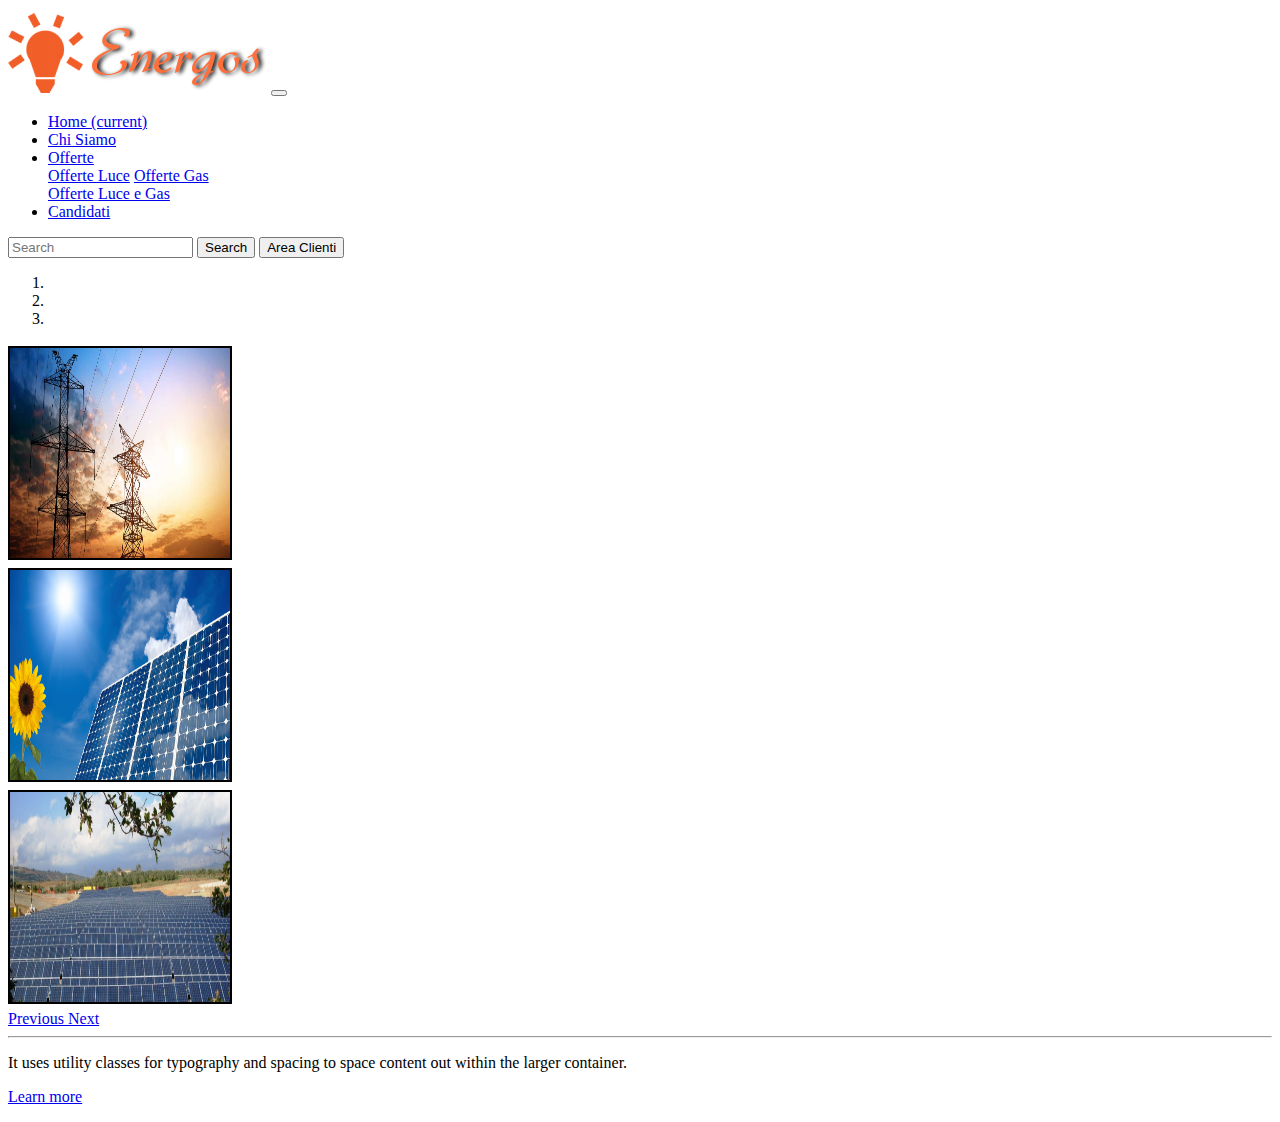
<file: Index.html>
<!DOCTYPE html>
<html lang="en">

<head>
    <meta charset="UTF-8">
    <meta name="viewport" content="width=device-width, initial-scale=1.0">
    <meta http-equiv="X-UA-Compatible" content="ie=edge">
    <link rel="stylesheet" href="./Style.css">
    <link rel="stylesheet" href="https://stackpath.bootstrapcdn.com/bootstrap/4.1.1/css/bootstrap.min.css" integrity="sha384-WskhaSGFgHYWDcbwN70/dfYBj47jz9qbsMId/iRN3ewGhXQFZCSftd1LZCfmhktB" crossorigin="anonymous">

    <title>Document</title>
</head>

<body>
    <nav id="cursore" class="navbar navbar-expand-lg navbar-light
     bg-light">
        <a class="navbar-brand" href="#"><img src="./Img/Logo Energos.png" alt=""></a>
        <button class="navbar-toggler" type="button" data-toggle="collapse" data-target="#navbarSupportedContent" aria-controls="navbarSupportedContent" aria-expanded="false" aria-label="Toggle navigation">
                  <span class="navbar-toggler-icon"></span>
                </button>

        <div class="collapse navbar-collapse" id="navbarSupportedContent">
            <ul class="navbar-nav mr-auto">
                <li class="nav-item active" id="cursore">
                    <a class="nav-link" href="#">Home <span class="sr-only">(current)</span></a>
                </li>
                <li class="nav-item">
                    <a class="nav-link" href="./ChiSiamo.html">Chi Siamo</a>
                </li>
                <li class="nav-item dropdown">
                    <a class="nav-link dropdown-toggle" href="#" id="navbarDropdown" role="button" data-toggle="dropdown" aria-haspopup="true" aria-expanded="false">
                        Offerte
                      </a>
                    <div class="dropdown-menu" aria-labelledby="navbarDropdown">
                        <a class="dropdown-item" href="./OfferteLuce.html">Offerte Luce</a>
                        <a class="dropdown-item" href="./OfferteGas.html">Offerte Gas</a>
                        <div class="dropdown-divider"></div>
                        <a class="dropdown-item" href="./OfferteLuceEGas.html">Offerte Luce e Gas</a>
                    </div>
                </li>
                <li class="nav-item">
                    <a class="nav-link" href="./Candidati.html">Candidati</a>
                </li>
            </ul>
            <form class="form-inline my-2 my-lg-0">
                <input class="form-control mr-sm-2" type="search" placeholder="Search" aria-label="Search">
                <button class="btn btn-outline-secondary my-2 my-sm-0 " type="submit">Search</button>
                <button class="btn btn-outline-secondary my-2 my-sm-0" type="button"> Area Clienti</button>
            </form>
        </div>
    </nav>

    <div class="jumbotron container">
        <div id="carouselExampleIndicators" class="carousel slide" data-ride="carousel">
            <ol class="carousel-indicators">
                <li data-target="#carouselExampleIndicators" data-slide-to="0" class="active"></li>
                <li data-target="#carouselExampleIndicators" data-slide-to="1"></li>
                <li data-target="#carouselExampleIndicators" data-slide-to="2"></li>
            </ol>
            <div class="carousel-inner">
                <div class="carousel-item active">
                    <img class="immagine d-block w-100" src="./Img/Energia1.jpg" alt="First slide">
                </div>
                <div class="carousel-item">
                    <img class="immagine d-block w-100" src="./Img/Energia2.jpg" alt="Second slide">
                </div>
                <div class="carousel-item">
                    <img class="immagine d-block w-100" src="./Img/Energia3.jpg" alt="Third slide">
                </div>
            </div>
            <a class="carousel-control-prev" href="#carouselExampleIndicators" role="button" data-slide="prev">
                <span class="carousel-control-prev-icon" aria-hidden="true"></span>
                <span class="sr-only">Previous</span>
            </a>
            <a class="carousel-control-next" href="#carouselExampleIndicators" role="button" data-slide="next">
                <span class="carousel-control-next-icon" aria-hidden="true"></span>
                <span class="sr-only">Next</span>
            </a>
        </div>
        <hr class="my-4">
        <p>It uses utility classes for typography and spacing to space content out within the larger container.</p>
        <p class="lead">
            <a class="btn btn-primary btn-lg" href="#" role="button">Learn more</a>
        </p>
    </div>






    <script src="https://code.jquery.com/jquery-3.3.1.slim.min.js" integrity="sha384-q8i/X+965DzO0rT7abK41JStQIAqVgRVzpbzo5smXKp4YfRvH+8abtTE1Pi6jizo" crossorigin="anonymous"></script>
    <script src="https://cdnjs.cloudflare.com/ajax/libs/popper.js/1.14.3/umd/popper.min.js" integrity="sha384-ZMP7rVo3mIykV+2+9J3UJ46jBk0WLaUAdn689aCwoqbBJiSnjAK/l8WvCWPIPm49" crossorigin="anonymous"></script>
    <script src="https://stackpath.bootstrapcdn.com/bootstrap/4.1.1/js/bootstrap.min.js" integrity="sha384-smHYKdLADwkXOn1EmN1qk/HfnUcbVRZyYmZ4qpPea6sjB/pTJ0euyQp0Mk8ck+5T" crossorigin="anonymous"></script>
</body>

</html>
</file>
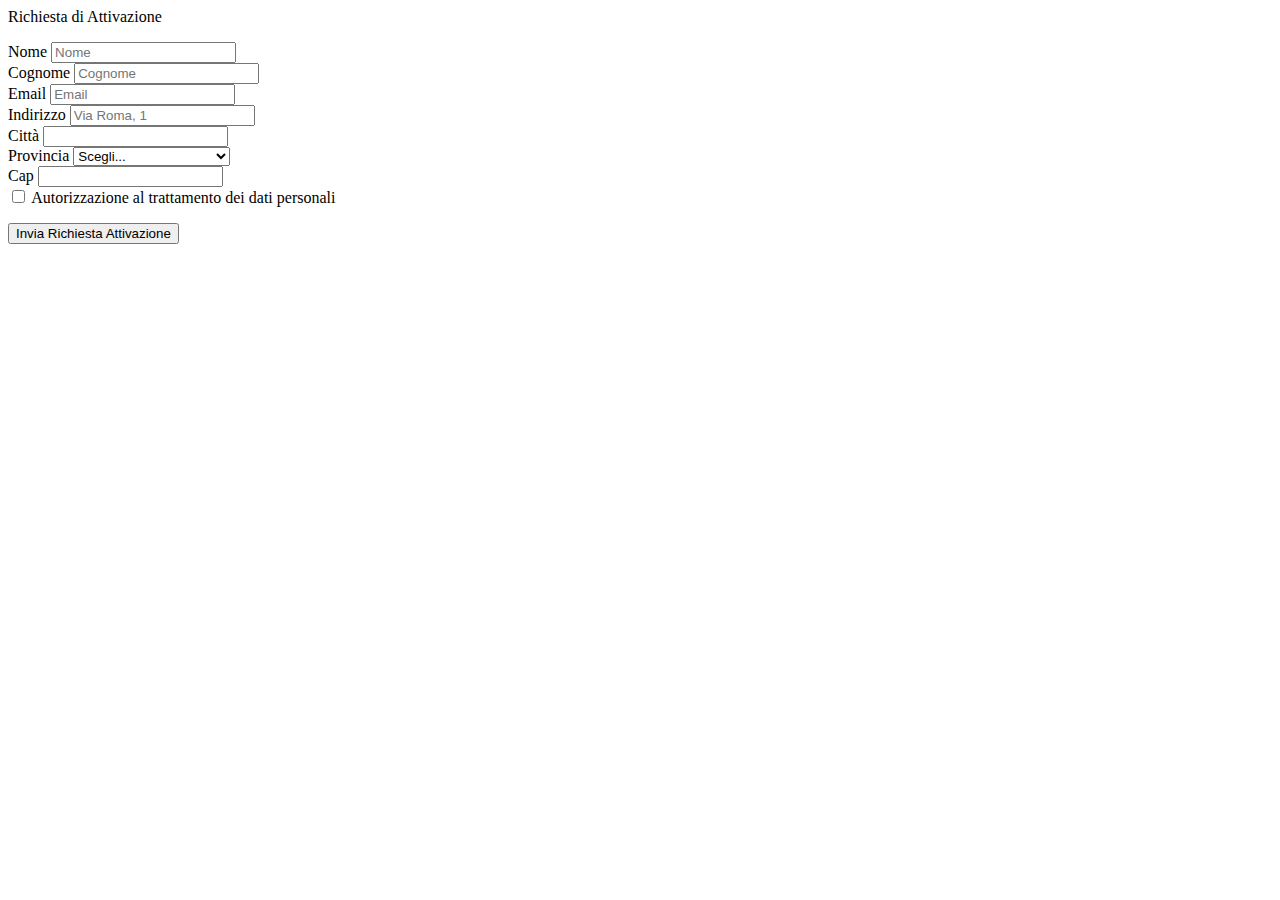
<file: Attivazione.html>
<!DOCTYPE html>
<html lang="en">

<head>
    <meta charset="UTF-8">
    <meta name="viewport" content="width=device-width, initial-scale=1.0">
    <meta http-equiv="X-UA-Compatible" content="ie=edge">
    <link rel="stylesheet" href="https://stackpath.bootstrapcdn.com/bootstrap/4.1.1/css/bootstrap.min.css" integrity="sha384-WskhaSGFgHYWDcbwN70/dfYBj47jz9qbsMId/iRN3ewGhXQFZCSftd1LZCfmhktB" crossorigin="anonymous">
    <title>Document</title>
</head>

<body>
    <div class="card text-center">
        <div class="card-header">
            Richiesta di Attivazione
        </div>
        <div class="card-body">
            <p class="card-text">

                <form class="container">
                    <div class="form-row">
                        <div class="form-group col-md-6">
                            <label for="inputNome">Nome</label>
                            <input type="text" class="form-control" id="inputNome" placeholder="Nome">
                        </div>
                        <div class="form-group col-md-6">
                            <label for="inputCognome">Cognome</label>
                            <input type="text" class="form-control" id="inputCognome" placeholder="Cognome">
                        </div>
                    </div>
                    <div class="form-row">
                        <div class="form-group col-md-6">
                            <label for="inputEmail4">Email</label>
                            <input type="email" class="form-control" id="inputEmail4" placeholder="Email">
                        </div>
                        <div class="form-group col-md-6">
                            <label for="inputAddress">Indirizzo</label>
                            <input type="text" class="form-control" id="inputAddress" placeholder="Via Roma, 1">
                        </div>
                        <div class="form-row"></div>
                        <div class="form-group col-md-6">
                            <label for="inputCity">Città</label>
                            <input type="text" class="form-control" id="inputCity">
                        </div>
                        <div class="form-group col-md-4">
                            <label for="inputState">Provincia</label>
                            <select id="inputState" class="form-control">
                  <option selected>Scegli...</option>
                  <option value="ag">Agrigento</option>
	<option value="al">Alessandria</option>
	<option value="an">Ancona</option>
	<option value="ao">Aosta</option>
	<option value="ar">Arezzo</option>
	<option value="ap">Ascoli Piceno</option>
	<option value="at">Asti</option>
	<option value="av">Avellino</option>
	<option value="ba">Bari</option>
	<option value="bt">Barletta-Andria-Trani</option>
	<option value="bl">Belluno</option>
	<option value="bn">Benevento</option>
	<option value="bg">Bergamo</option>
	<option value="bi">Biella</option>
	<option value="bo">Bologna</option>
	<option value="bz">Bolzano</option>
	<option value="bs">Brescia</option>
	<option value="br">Brindisi</option>
	<option value="ca">Cagliari</option>
	<option value="cl">Caltanissetta</option>
	<option value="cb">Campobasso</option>
	<option value="ci">Carbonia-iglesias</option>
	<option value="ce">Caserta</option>
	<option value="ct">Catania</option>
	<option value="cz">Catanzaro</option>
	<option value="ch">Chieti</option>
	<option value="co">Como</option>
	<option value="cs">Cosenza</option>
	<option value="cr">Cremona</option>
	<option value="kr">Crotone</option>
	<option value="cn">Cuneo</option>
	<option value="en">Enna</option>
	<option value="fm">Fermo</option>
	<option value="fe">Ferrara</option>
	<option value="fi">Firenze</option>
	<option value="fg">Foggia</option>
	<option value="fc">Forl&igrave;-Cesena</option>
	<option value="fr">Frosinone</option>
	<option value="ge">Genova</option>
	<option value="go">Gorizia</option>
	<option value="gr">Grosseto</option>
	<option value="im">Imperia</option>
	<option value="is">Isernia</option>
	<option value="sp">La spezia</option>
	<option value="aq">L'aquila</option>
	<option value="lt">Latina</option>
	<option value="le">Lecce</option>
	<option value="lc">Lecco</option>
	<option value="li">Livorno</option>
	<option value="lo">Lodi</option>
	<option value="lu">Lucca</option>
	<option value="mc">Macerata</option>
	<option value="mn">Mantova</option>
	<option value="ms">Massa-Carrara</option>
	<option value="mt">Matera</option>
	<option value="vs">Medio Campidano</option>
	<option value="me">Messina</option>
	<option value="mi">Milano</option>
	<option value="mo">Modena</option>
	<option value="mb">Monza e della Brianza</option>
	<option value="na">Napoli</option>
	<option value="no">Novara</option>
	<option value="nu">Nuoro</option>
	<option value="og">Ogliastra</option>
	<option value="ot">Olbia-Tempio</option>
	<option value="or">Oristano</option>
	<option value="pd">Padova</option>
	<option value="pa">Palermo</option>
	<option value="pr">Parma</option>
	<option value="pv">Pavia</option>
	<option value="pg">Perugia</option>
	<option value="pu">Pesaro e Urbino</option>
	<option value="pe">Pescara</option>
	<option value="pc">Piacenza</option>
	<option value="pi">Pisa</option>
	<option value="pt">Pistoia</option>
	<option value="pn">Pordenone</option>
	<option value="pz">Potenza</option>
	<option value="po">Prato</option>
	<option value="rg">Ragusa</option>
	<option value="ra">Ravenna</option>
	<option value="rc">Reggio di Calabria</option>
	<option value="re">Reggio nell'Emilia</option>
	<option value="ri">Rieti</option>
	<option value="rn">Rimini</option>
	<option value="rm">Roma</option>
	<option value="ro">Rovigo</option>
	<option value="sa">Salerno</option>
	<option value="ss">Sassari</option>
	<option value="sv">Savona</option>
	<option value="si">Siena</option>
	<option value="sr">Siracusa</option>
	<option value="so">Sondrio</option>
	<option value="ta">Taranto</option>
	<option value="te">Teramo</option>
	<option value="tr">Terni</option>
	<option value="to">Torino</option>
	<option value="tp">Trapani</option>
	<option value="tn">Trento</option>
	<option value="tv">Treviso</option>
	<option value="ts">Trieste</option>
	<option value="ud">Udine</option>
	<option value="va">Varese</option>
	<option value="ve">Venezia</option>
	<option value="vb">Verbano-Cusio-Ossola</option>
	<option value="vc">Vercelli</option>
	<option value="vr">Verona</option>
	<option value="vv">Vibo valentia</option>
	<option value="vi">Vicenza</option>
	<option value="vt">Viterbo</option>
                </select>
                        </div>
                        <div class="form-group col-md-2">
                            <label for="inputZip">Cap</label>
                            <input type="text" class="form-control" id="inputZip">
                        </div>
                    </div>
                    <div class="form-group">
                        <div class="form-check">
                            <input class="form-check-input" type="checkbox" id="gridCheck">
                            <label class="form-check-label" for="gridCheck">
                  Autorizzazione al trattamento dei dati personali
                </label>
                        </div>
                    </div>

                </form>
            </p>
        </div>
        <div class="card-footer text-muted">
            <button type="submit" class="btn btn-primary">Invia Richiesta Attivazione</button>
        </div>
    </div>



    <script src="https://code.jquery.com/jquery-3.3.1.slim.min.js" integrity="sha384-q8i/X+965DzO0rT7abK41JStQIAqVgRVzpbzo5smXKp4YfRvH+8abtTE1Pi6jizo" crossorigin="anonymous"></script>
    <script src="https://cdnjs.cloudflare.com/ajax/libs/popper.js/1.14.3/umd/popper.min.js" integrity="sha384-ZMP7rVo3mIykV+2+9J3UJ46jBk0WLaUAdn689aCwoqbBJiSnjAK/l8WvCWPIPm49" crossorigin="anonymous"></script>
    <script src="https://stackpath.bootstrapcdn.com/bootstrap/4.1.1/js/bootstrap.min.js" integrity="sha384-smHYKdLADwkXOn1EmN1qk/HfnUcbVRZyYmZ4qpPea6sjB/pTJ0euyQp0Mk8ck+5T" crossorigin="anonymous"></script>
</body>

</html>
</file>
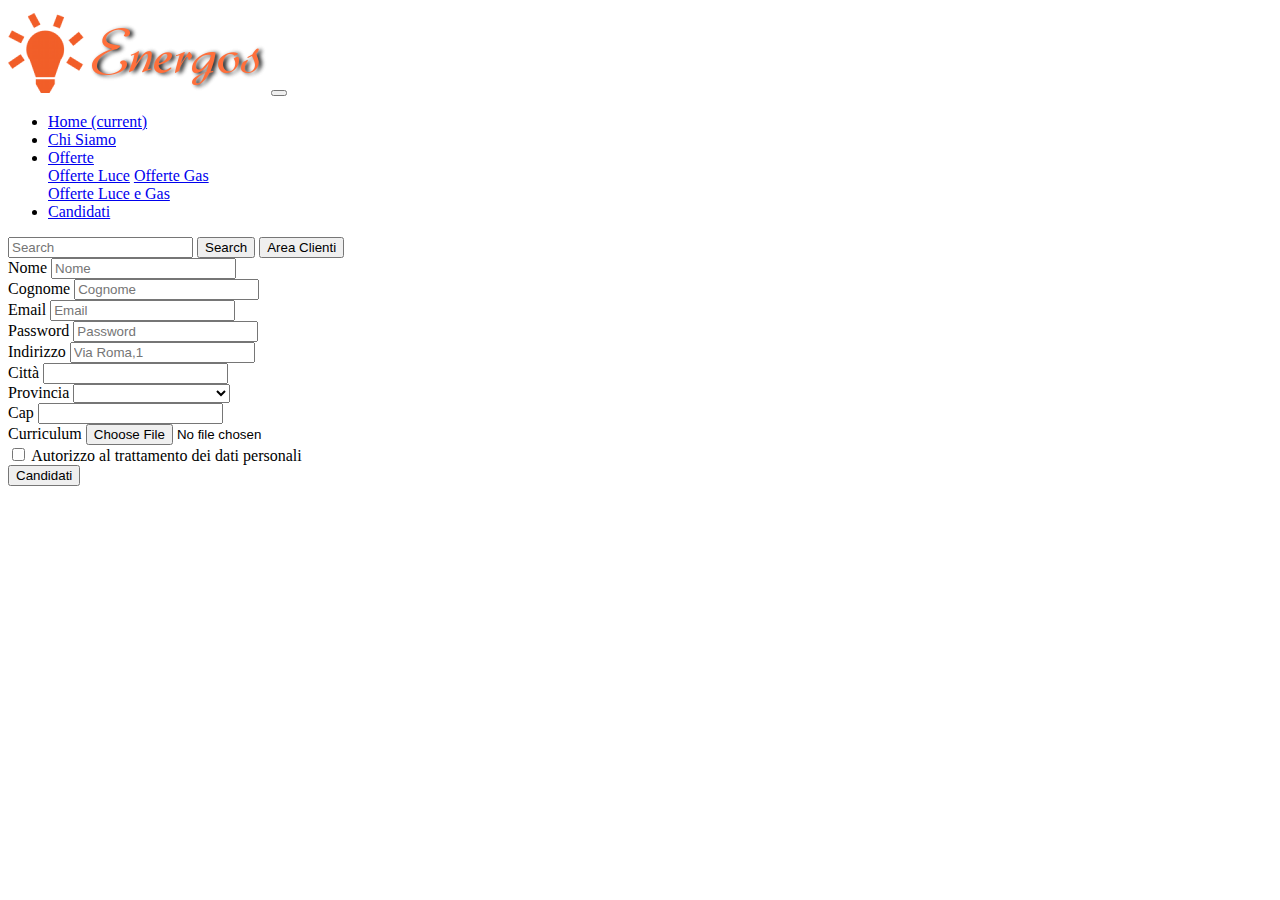
<file: Candidati.html>
<!DOCTYPE html>
<html lang="en">

<head>
    <meta charset="UTF-8">
    <meta name="viewport" content="width=device-width, initial-scale=1.0">
    <meta http-equiv="X-UA-Compatible" content="ie=edge">
    <link rel="stylesheet" href="./Style.css">
    <link rel="stylesheet" href="https://stackpath.bootstrapcdn.com/bootstrap/4.1.1/css/bootstrap.min.css" integrity="sha384-WskhaSGFgHYWDcbwN70/dfYBj47jz9qbsMId/iRN3ewGhXQFZCSftd1LZCfmhktB" crossorigin="anonymous">

    <title>Document</title>
</head>

<body>
    <nav id="cursore" class="navbar navbar-expand-lg navbar-light
     bg-light">
        <a class="navbar-brand" href="#"><img src="./Img/Logo Energos.png" alt=""></a>
        <button class="navbar-toggler" type="button" data-toggle="collapse" data-target="#navbarSupportedContent" aria-controls="navbarSupportedContent" aria-expanded="false" aria-label="Toggle navigation">
                  <span class="navbar-toggler-icon"></span>
                </button>

        <div class="collapse navbar-collapse" id="navbarSupportedContent">
            <ul class="navbar-nav mr-auto">
                <li class="nav-item">
                    <a class="nav-link" href="./Index.html">Home <span class="sr-only">(current)</span></a>
                </li>
                <li class="nav-item">
                    <a class="nav-link" href="./ChiSiamo.html">Chi Siamo</a>
                </li>
                <li class="nav-item dropdown">
                    <a class="nav-link dropdown-toggle" href="#" id="navbarDropdown" role="button" data-toggle="dropdown" aria-haspopup="true" aria-expanded="false">
                        Offerte
                      </a>
                    <div class="dropdown-menu" aria-labelledby="navbarDropdown">
                        <a class="dropdown-item" href="./OfferteLuce.html">Offerte Luce</a>
                        <a class="dropdown-item" href="./OfferteGas.html">Offerte Gas</a>
                        <div class="dropdown-divider"></div>
                        <a class="dropdown-item" href="./OfferteLuceEGas.html">Offerte Luce e Gas</a>
                    </div>
                </li>
                <li class="nav-item active">
                    <a class="nav-link" href="#">Candidati</a>
                </li>
            </ul>
            <form class="form-inline my-2 my-lg-0">
                <input class="form-control mr-sm-2" type="search" placeholder="Search" aria-label="Search">
                <button class="btn btn-outline-secondary my-2 my-sm-0 " type="submit">Search</button>
                <button class="btn btn-outline-secondary my-2 my-sm-0" type="button"> Area Clienti</button>
            </form>
        </div>
    </nav>


    <form class="container">
        <div class="form-row">
            <div class="form-group col-md-6">
                <label for="inputNome">Nome</label>
                <input type="text" class="form-control" id="inputNome" placeholder="Nome">
            </div>
            <div class="form-group col-md-6">
                <label for="inputCognome">Cognome</label>
                <input type="text" class="form-control" id="inputCognome" placeholder="Cognome">
            </div>
        </div>

        <div class="form-row">
            <div class="form-group col-md-6">
                <label for="inputEmail4">Email</label>
                <input type="email" class="form-control" id="inputEmail4" placeholder="Email">
            </div>
            <div class="form-group col-md-6">
                <label for="inputPassword4">Password</label>
                <input type="password" class="form-control" id="inputPassword4" placeholder="Password">
            </div>
        </div>
        <div class="form-group">
            <label for="inputAddress">Indirizzo</label>
            <input type="text" class="form-control" id="inputAddress" placeholder="Via Roma,1">
        </div>
        <div class="form-row">
            <div class="form-group col-md-6">
                <label for="inputCity">Città</label>
                <input type="text" class="form-control" id="inputCity">
            </div>
            <div class="form-group col-md-4">
                <label for="inputState">Provincia</label>
                <select id="inputState" class="form-control">
                          <option selected></option>
                          <option value="ag">Agrigento</option>
	<option value="al">Alessandria</option>
	<option value="an">Ancona</option>
	<option value="ao">Aosta</option>
	<option value="ar">Arezzo</option>
	<option value="ap">Ascoli Piceno</option>
	<option value="at">Asti</option>
	<option value="av">Avellino</option>
	<option value="ba">Bari</option>
	<option value="bt">Barletta-Andria-Trani</option>
	<option value="bl">Belluno</option>
	<option value="bn">Benevento</option>
	<option value="bg">Bergamo</option>
	<option value="bi">Biella</option>
	<option value="bo">Bologna</option>
	<option value="bz">Bolzano</option>
	<option value="bs">Brescia</option>
	<option value="br">Brindisi</option>
	<option value="ca">Cagliari</option>
	<option value="cl">Caltanissetta</option>
	<option value="cb">Campobasso</option>
	<option value="ci">Carbonia-iglesias</option>
	<option value="ce">Caserta</option>
	<option value="ct">Catania</option>
	<option value="cz">Catanzaro</option>
	<option value="ch">Chieti</option>
	<option value="co">Como</option>
	<option value="cs">Cosenza</option>
	<option value="cr">Cremona</option>
	<option value="kr">Crotone</option>
	<option value="cn">Cuneo</option>
	<option value="en">Enna</option>
	<option value="fm">Fermo</option>
	<option value="fe">Ferrara</option>
	<option value="fi">Firenze</option>
	<option value="fg">Foggia</option>
	<option value="fc">Forl&igrave;-Cesena</option>
	<option value="fr">Frosinone</option>
	<option value="ge">Genova</option>
	<option value="go">Gorizia</option>
	<option value="gr">Grosseto</option>
	<option value="im">Imperia</option>
	<option value="is">Isernia</option>
	<option value="sp">La spezia</option>
	<option value="aq">L'aquila</option>
	<option value="lt">Latina</option>
	<option value="le">Lecce</option>
	<option value="lc">Lecco</option>
	<option value="li">Livorno</option>
	<option value="lo">Lodi</option>
	<option value="lu">Lucca</option>
	<option value="mc">Macerata</option>
	<option value="mn">Mantova</option>
	<option value="ms">Massa-Carrara</option>
	<option value="mt">Matera</option>
	<option value="vs">Medio Campidano</option>
	<option value="me">Messina</option>
	<option value="mi">Milano</option>
	<option value="mo">Modena</option>
	<option value="mb">Monza e della Brianza</option>
	<option value="na">Napoli</option>
	<option value="no">Novara</option>
	<option value="nu">Nuoro</option>
	<option value="og">Ogliastra</option>
	<option value="ot">Olbia-Tempio</option>
	<option value="or">Oristano</option>
	<option value="pd">Padova</option>
	<option value="pa">Palermo</option>
	<option value="pr">Parma</option>
	<option value="pv">Pavia</option>
	<option value="pg">Perugia</option>
	<option value="pu">Pesaro e Urbino</option>
	<option value="pe">Pescara</option>
	<option value="pc">Piacenza</option>
	<option value="pi">Pisa</option>
	<option value="pt">Pistoia</option>
	<option value="pn">Pordenone</option>
	<option value="pz">Potenza</option>
	<option value="po">Prato</option>
	<option value="rg">Ragusa</option>
	<option value="ra">Ravenna</option>
	<option value="rc">Reggio di Calabria</option>
	<option value="re">Reggio nell'Emilia</option>
	<option value="ri">Rieti</option>
	<option value="rn">Rimini</option>
	<option value="rm">Roma</option>
	<option value="ro">Rovigo</option>
	<option value="sa">Salerno</option>
	<option value="ss">Sassari</option>
	<option value="sv">Savona</option>
	<option value="si">Siena</option>
	<option value="sr">Siracusa</option>
	<option value="so">Sondrio</option>
	<option value="ta">Taranto</option>
	<option value="te">Teramo</option>
	<option value="tr">Terni</option>
	<option value="to">Torino</option>
	<option value="tp">Trapani</option>
	<option value="tn">Trento</option>
	<option value="tv">Treviso</option>
	<option value="ts">Trieste</option>
	<option value="ud">Udine</option>
	<option value="va">Varese</option>
	<option value="ve">Venezia</option>
	<option value="vb">Verbano-Cusio-Ossola</option>
	<option value="vc">Vercelli</option>
	<option value="vr">Verona</option>
	<option value="vv">Vibo valentia</option>
	<option value="vi">Vicenza</option>
	<option value="vt">Viterbo</option>
                        </select>
            </div>
            <div class="form-group col-md-2">
                <label for="inputZip">Cap</label>
                <input type="text" class="form-control" id="inputZip">
            </div>
        </div>

        <div class="form-group">
            <label for="exampleFormControlFile1">Curriculum</label>
            <input type="file" class="form-control-file" id="exampleFormControlFile1">
        </div>

        <div class="form-group">
            <div class="form-check">
                <input class="form-check-input" type="checkbox" id="gridCheck">
                <label class="form-check-label" for="gridCheck">
                          Autorizzo al trattamento dei dati personali
                        </label>
            </div>
        </div>
        <button type="submit" class="btn btn-primary">Candidati</button>
    </form>




    <script src="https://code.jquery.com/jquery-3.3.1.slim.min.js" integrity="sha384-q8i/X+965DzO0rT7abK41JStQIAqVgRVzpbzo5smXKp4YfRvH+8abtTE1Pi6jizo" crossorigin="anonymous"></script>
    <script src="https://cdnjs.cloudflare.com/ajax/libs/popper.js/1.14.3/umd/popper.min.js" integrity="sha384-ZMP7rVo3mIykV+2+9J3UJ46jBk0WLaUAdn689aCwoqbBJiSnjAK/l8WvCWPIPm49" crossorigin="anonymous"></script>
    <script src="https://stackpath.bootstrapcdn.com/bootstrap/4.1.1/js/bootstrap.min.js" integrity="sha384-smHYKdLADwkXOn1EmN1qk/HfnUcbVRZyYmZ4qpPea6sjB/pTJ0euyQp0Mk8ck+5T" crossorigin="anonymous"></script>
</body>

</html>
</file>
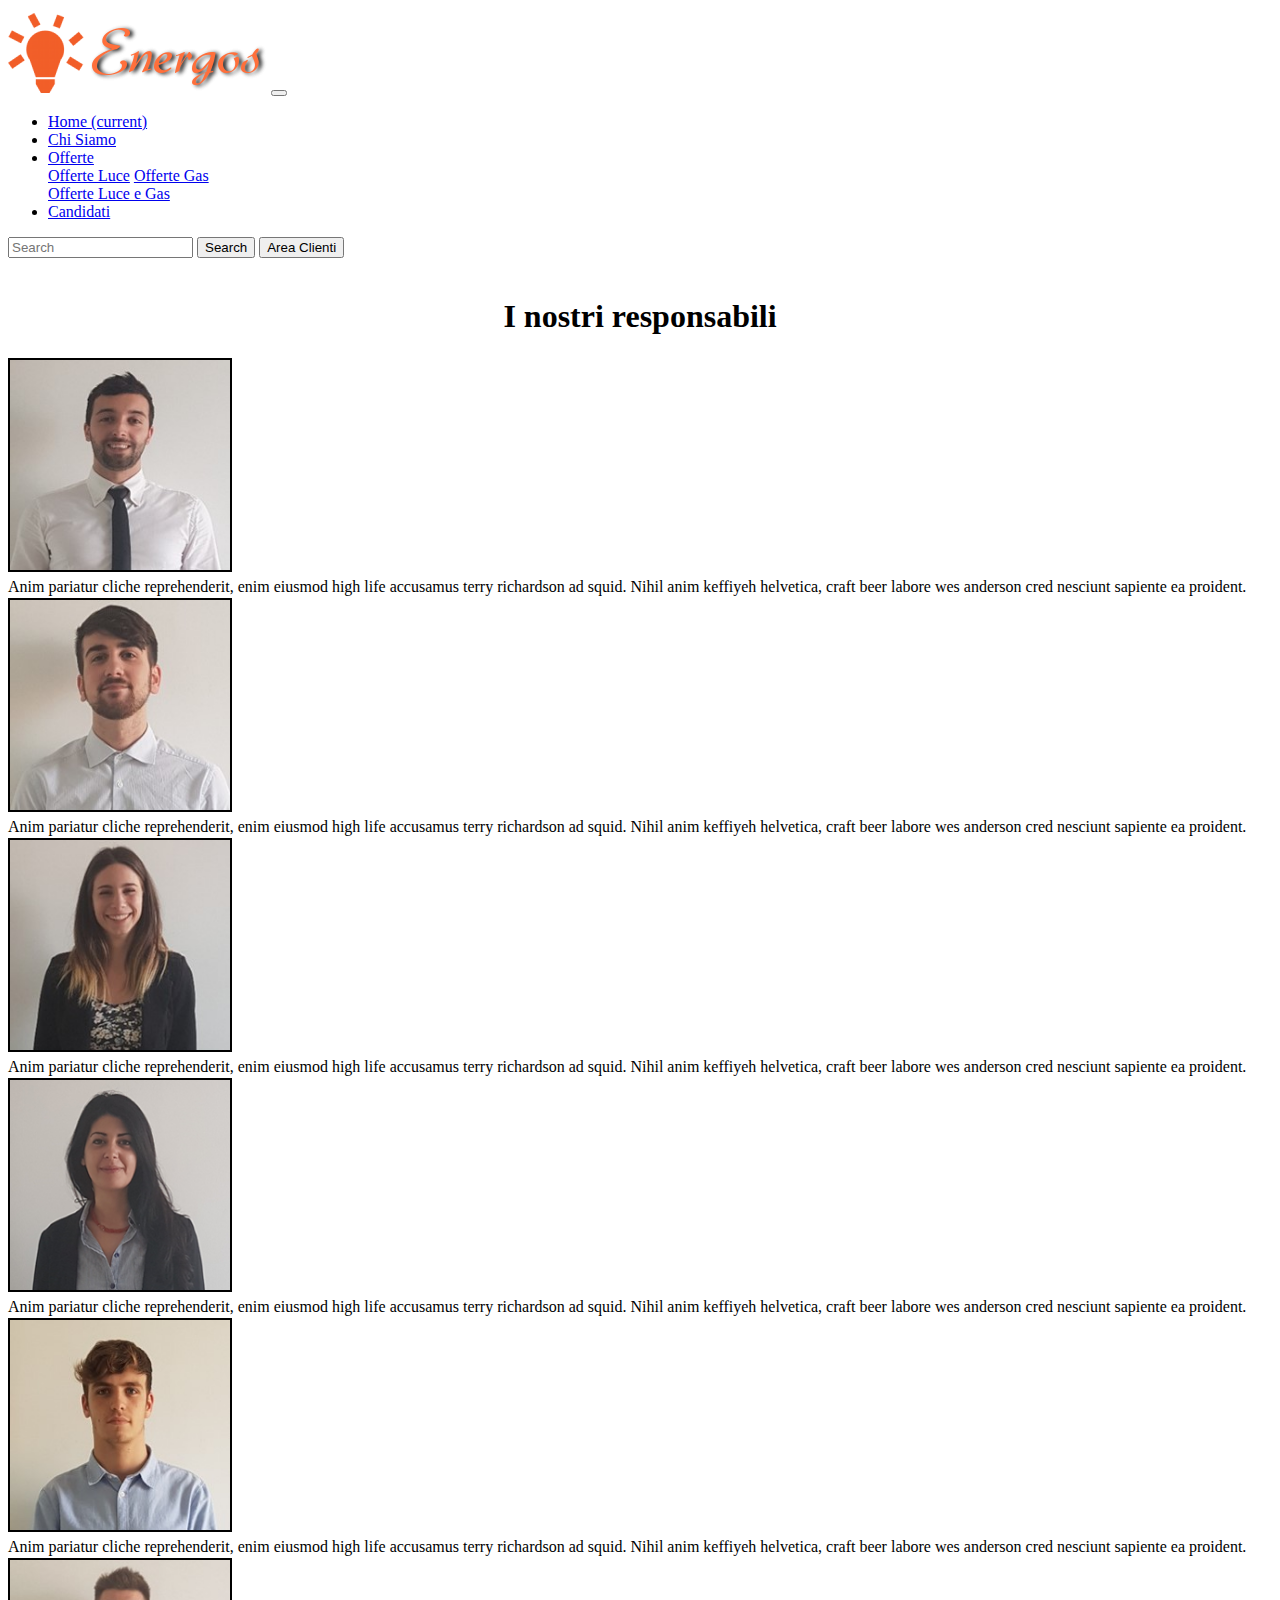
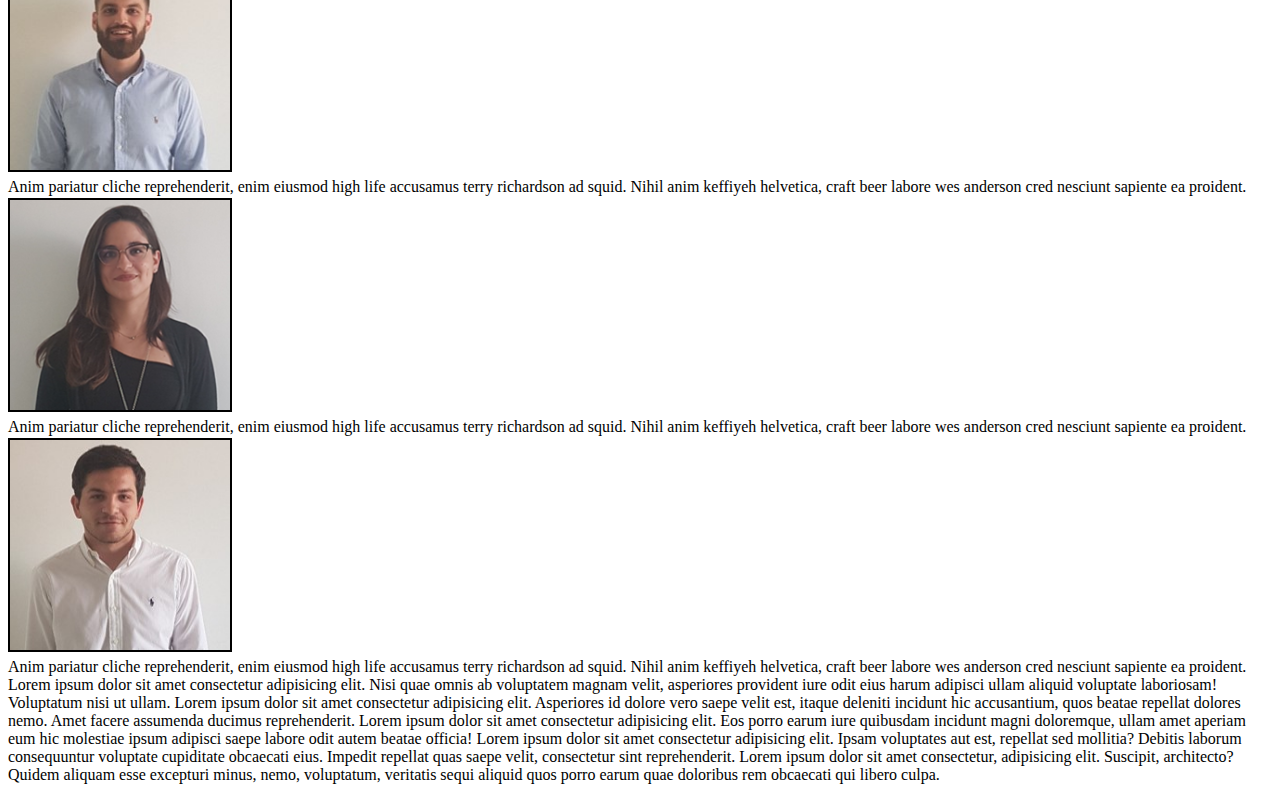
<file: ChiSiamo.html>
<!DOCTYPE html>
<html lang="en">

<head>
    <meta charset="UTF-8">
    <meta name="viewport" content="width=device-width, initial-scale=1.0">
    <meta http-equiv="X-UA-Compatible" content="ie=edge">
    <link rel="stylesheet" href="./Style.css">
    <link rel="stylesheet" href="https://stackpath.bootstrapcdn.com/bootstrap/4.1.1/css/bootstrap.min.css" integrity="sha384-WskhaSGFgHYWDcbwN70/dfYBj47jz9qbsMId/iRN3ewGhXQFZCSftd1LZCfmhktB" crossorigin="anonymous">

    <title>Document</title>
</head>

<body>
    <nav id="cursore" class="navbar navbar-expand-lg navbar-light
     bg-light margine">
        <a class="navbar-brand" href="./Index.html"><img src="./Img/Logo Energos.png" alt=""></a>
        <button class="navbar-toggler" type="button" data-toggle="collapse" data-target="#navbarSupportedContent" aria-controls="navbarSupportedContent" aria-expanded="false" aria-label="Toggle navigation">
                  <span class="navbar-toggler-icon"></span>
                </button>

        <div class="collapse navbar-collapse" id="navbarSupportedContent">
            <ul class="navbar-nav mr-auto">
                <li class="nav-item">
                    <a class="nav-link" href="./Index.html">Home <span class="sr-only">(current)</span></a>
                </li>
                <li class="nav-item active">
                    <a class="nav-link" href="#">Chi Siamo</a>
                </li>
                <li class="nav-item dropdown">
                    <a class="nav-link dropdown-toggle" href="#" id="navbarDropdown" role="button" data-toggle="dropdown" aria-haspopup="true" aria-expanded="false">
                        Offerte
                      </a>
                    <div class="dropdown-menu" aria-labelledby="navbarDropdown">
                        <a class="dropdown-item" href="./OfferteLuce.html">Offerte Luce</a>
                        <a class="dropdown-item" href="./OfferteGas.html">Offerte Gas</a>
                        <div class="dropdown-divider"></div>
                        <a class="dropdown-item" href="./OfferteLuceEGas.html">Offerte Luce e Gas</a>
                    </div>
                </li>
                <li class="nav-item">
                    <a class="nav-link" href="./Candidati.html">Candidati</a>
                </li>
            </ul>
            <form class="form-inline my-2 my-lg-0">
                <input class="form-control mr-sm-2" type="search" placeholder="Search" aria-label="Search">
                <button class="btn btn-outline-secondary my-2 my-sm-0 " type="submit">Search</button>
                <button class="btn btn-outline-secondary my-2 my-sm-0" type="button"> Area Clienti</button>
            </form>
        </div>
    </nav>

    <div>
        <h1 class="titolo">I nostri responsabili</h1>
    </div>
    <div class="ChiSiamo container">

        <p class="foto">
            <a data-toggle="collapse" href="#Andrea" role="button" aria-expanded="false" aria-controls="collapseExample">
                <img class="immagine" src="./Img/Andrea.jpg" alt="">
            </a>
            <!-- <button class="btn btn-primary" type="button" data-toggle="collapse" data-target="#collapseExample" aria-expanded="false" aria-controls="collapseExample">
                      
                    </button> -->
        </p>
        <div class="collapse" id="Andrea">
            <div class="card card-body">
                Anim pariatur cliche reprehenderit, enim eiusmod high life accusamus terry richardson ad squid. Nihil anim keffiyeh helvetica, craft beer labore wes anderson cred nesciunt sapiente ea proident.
            </div>
        </div>

        <p class="foto">
            <a data-toggle="collapse" href="#Giacomo" role="button" aria-expanded="false" aria-controls="collapseExample">
                <img class="immagine" src="./Img/Giacomo.jpg" alt="">
            </a>
            <!-- <button class="btn btn-primary" type="button" data-toggle="collapse" data-target="#collapseExample" aria-expanded="false" aria-controls="collapseExample">
                          
                        </button> -->
        </p>
        <div class="collapse" id="Giacomo">
            <div class="card card-body">
                Anim pariatur cliche reprehenderit, enim eiusmod high life accusamus terry richardson ad squid. Nihil anim keffiyeh helvetica, craft beer labore wes anderson cred nesciunt sapiente ea proident.
            </div>
        </div>

        <p class="foto">
            <a data-toggle="collapse" href="#Giorgia" role="button" aria-expanded="false" aria-controls="collapseExample">
                <img class="immagine" src="./Img/Giorgia.jpg" alt="">
            </a>
            <!-- <button class="btn btn-primary" type="button" data-toggle="collapse" data-target="#collapseExample" aria-expanded="false" aria-controls="collapseExample">
                              
                            </button> -->
        </p>
        <div class="collapse" id="Giorgia">
            <div class="card card-body">
                Anim pariatur cliche reprehenderit, enim eiusmod high life accusamus terry richardson ad squid. Nihil anim keffiyeh helvetica, craft beer labore wes anderson cred nesciunt sapiente ea proident.
            </div>
        </div>

        <p class="foto">
            <a data-toggle="collapse" href="#Silvia" role="button" aria-expanded="false" aria-controls="collapseExample">
                <img class="immagine" src="./Img/Silvia.png" alt="">
            </a>
            <!-- <button class="btn btn-primary" type="button" data-toggle="collapse" data-target="#collapseExample" aria-expanded="false" aria-controls="collapseExample">
                                  
                                </button> -->
        </p>
        <div class="collapse" id="Silvia">
            <div class="card card-body">
                Anim pariatur cliche reprehenderit, enim eiusmod high life accusamus terry richardson ad squid. Nihil anim keffiyeh helvetica, craft beer labore wes anderson cred nesciunt sapiente ea proident.
            </div>
        </div>

        <p class="foto">
            <a data-toggle="collapse" href="#Marco" role="button" aria-expanded="false" aria-controls="collapseExample">
                <img class="immagine" src="./Img/Marco.jpg" alt="">
            </a>
            <!-- <button class="btn btn-primary" type="button" data-toggle="collapse" data-target="#collapseExample" aria-expanded="false" aria-controls="collapseExample">
                                      
                                    </button> -->
        </p>
        <div class="collapse" id="Marco">
            <div class="card card-body">
                Anim pariatur cliche reprehenderit, enim eiusmod high life accusamus terry richardson ad squid. Nihil anim keffiyeh helvetica, craft beer labore wes anderson cred nesciunt sapiente ea proident.
            </div>
        </div>

        <p class="foto">
            <a data-toggle="collapse" href="#Umberto" role="button" aria-expanded="false" aria-controls="collapseExample">
                <img class="immagine" src="./Img/Umberto.jpg" alt="">
            </a>
            <!-- <button class="btn btn-primary" type="button" data-toggle="collapse" data-target="#collapseExample" aria-expanded="false" aria-controls="collapseExample">
                                          
                                        </button> -->
        </p>
        <div class="collapse" id="Umberto">
            <div class="card card-body">
                Anim pariatur cliche reprehenderit, enim eiusmod high life accusamus terry richardson ad squid. Nihil anim keffiyeh helvetica, craft beer labore wes anderson cred nesciunt sapiente ea proident.
            </div>
        </div>

        <p class="foto">
            <a data-toggle="collapse" href="#Veronica" role="button" aria-expanded="false" aria-controls="collapseExample">
                <img class="immagine" src="./Img/Veronica.png" alt="">
            </a>
            <!-- <button class="btn btn-primary" type="button" data-toggle="collapse" data-target="#collapseExample" aria-expanded="false" aria-controls="collapseExample">
                                              
                                            </button> -->
        </p>
        <div class="collapse" id="Veronica">
            <div class="card card-body">
                Anim pariatur cliche reprehenderit, enim eiusmod high life accusamus terry richardson ad squid. Nihil anim keffiyeh helvetica, craft beer labore wes anderson cred nesciunt sapiente ea proident.
            </div>
        </div>

        <p class="foto">
            <a data-toggle="collapse" href="#Radovan" role="button" aria-expanded="false" aria-controls="collapseExample">
                <img class="immagine" src="./Img/Radovan.jpg" alt="">

            </a>
            <!-- <button class="btn btn-primary" type="button" data-toggle="collapse" data-target="#collapseExample" aria-expanded="false" aria-controls="collapseExample">
                                                  
                                                </button> -->
        </p>
        <div class="collapse" id="Radovan">
            <div class="card card-body">
                Anim pariatur cliche reprehenderit, enim eiusmod high life accusamus terry richardson ad squid. Nihil anim keffiyeh helvetica, craft beer labore wes anderson cred nesciunt sapiente ea proident.
            </div>
        </div>
    </div>

    <div class="ChiSiamo container">
        Lorem ipsum dolor sit amet consectetur adipisicing elit. Nisi quae omnis ab voluptatem magnam velit, asperiores provident iure odit eius harum adipisci ullam aliquid voluptate laboriosam! Voluptatum nisi ut ullam. Lorem ipsum dolor sit amet consectetur
        adipisicing elit. Asperiores id dolore vero saepe velit est, itaque deleniti incidunt hic accusantium, quos beatae repellat dolores nemo. Amet facere assumenda ducimus reprehenderit. Lorem ipsum dolor sit amet consectetur adipisicing elit. Eos
        porro earum iure quibusdam incidunt magni doloremque, ullam amet aperiam eum hic molestiae ipsum adipisci saepe labore odit autem beatae officia! Lorem ipsum dolor sit amet consectetur adipisicing elit. Ipsam voluptates aut est, repellat sed mollitia?
        Debitis laborum consequuntur voluptate cupiditate obcaecati eius. Impedit repellat quas saepe velit, consectetur sint reprehenderit. Lorem ipsum dolor sit amet consectetur, adipisicing elit. Suscipit, architecto? Quidem aliquam esse excepturi
        minus, nemo, voluptatum, veritatis sequi aliquid quos porro earum quae doloribus rem obcaecati qui libero culpa.</div>




    <script src="https://code.jquery.com/jquery-3.3.1.slim.min.js" integrity="sha384-q8i/X+965DzO0rT7abK41JStQIAqVgRVzpbzo5smXKp4YfRvH+8abtTE1Pi6jizo" crossorigin="anonymous"></script>
    <script src="https://cdnjs.cloudflare.com/ajax/libs/popper.js/1.14.3/umd/popper.min.js" integrity="sha384-ZMP7rVo3mIykV+2+9J3UJ46jBk0WLaUAdn689aCwoqbBJiSnjAK/l8WvCWPIPm49" crossorigin="anonymous"></script>
    <script src="https://stackpath.bootstrapcdn.com/bootstrap/4.1.1/js/bootstrap.min.js" integrity="sha384-smHYKdLADwkXOn1EmN1qk/HfnUcbVRZyYmZ4qpPea6sjB/pTJ0euyQp0Mk8ck+5T" crossorigin="anonymous"></script>
</body>

</html>
</file>
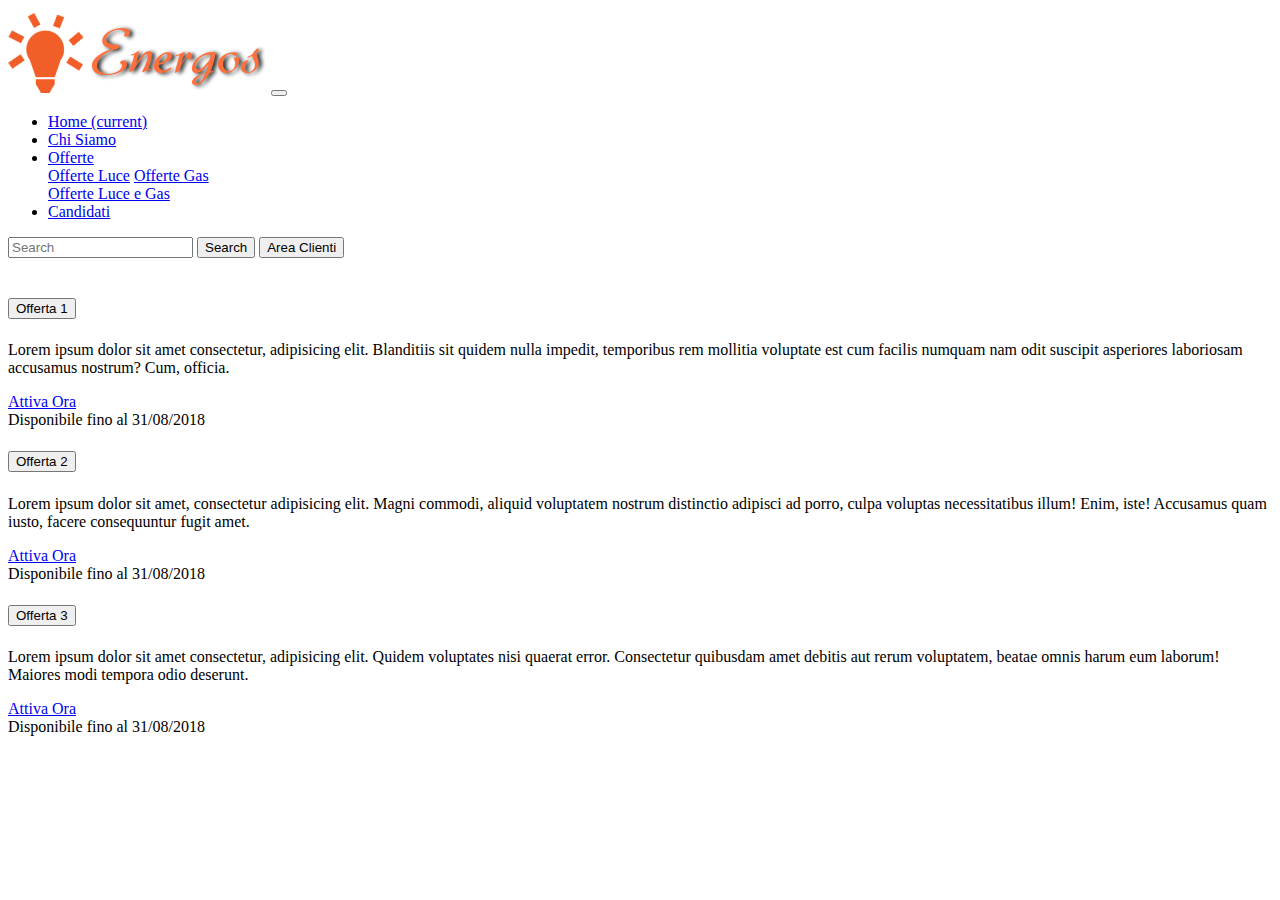
<file: OfferteGas.html>
<!DOCTYPE html>
<html lang="en">

<head>
    <meta charset="UTF-8">
    <meta name="viewport" content="width=device-width, initial-scale=1.0">
    <meta http-equiv="X-UA-Compatible" content="ie=edge">
    <link rel="stylesheet" href="./Style.css">
    <link rel="stylesheet" href="https://stackpath.bootstrapcdn.com/bootstrap/4.1.1/css/bootstrap.min.css" integrity="sha384-WskhaSGFgHYWDcbwN70/dfYBj47jz9qbsMId/iRN3ewGhXQFZCSftd1LZCfmhktB" crossorigin="anonymous">

    <title>Document</title>
</head>

<body>
    <nav class="navbar navbar-expand-lg navbar-light
     bg-light margine">
        <a class="navbar-brand" href="./Index.html"><img src="./Img/Logo Energos.png" alt=""></a>
        <button class="navbar-toggler" type="button" data-toggle="collapse" data-target="#navbarSupportedContent" aria-controls="navbarSupportedContent" aria-expanded="false" aria-label="Toggle navigation">
                  <span class="navbar-toggler-icon"></span>
                </button>

        <div class="collapse navbar-collapse" id="navbarSupportedContent">
            <ul class="navbar-nav mr-auto">
                <li class="nav-item ">
                    <a class="nav-link" href="./Index.html">Home <span class="sr-only">(current)</span></a>
                </li>
                <li class="nav-item">
                    <a class="nav-link" href="./ChiSiamo.html">Chi Siamo</a>
                </li>
                <li class="nav-item dropdown active">
                    <a class="nav-link dropdown-toggle" href="#" id="navbarDropdown" role="button" data-toggle="dropdown" aria-haspopup="true" aria-expanded="false">
                        Offerte
                      </a>
                    <div class="dropdown-menu" aria-labelledby="navbarDropdown">
                        <a class="dropdown-item" href="./OfferteLuce.html">Offerte Luce</a>
                        <a class="dropdown-item active" id="cursore" href="#">Offerte Gas</a>
                        <div class="dropdown-divider"></div>
                        <a class="dropdown-item" href="./OfferteLuceEGas.html">Offerte Luce e Gas</a>
                    </div>
                </li>
                <li class="nav-item">
                    <a class="nav-link" href="./Candidati.html">Candidati</a>
                </li>
            </ul>
            <form class="form-inline my-2 my-lg-0">
                <input class="form-control mr-sm-2" type="search" placeholder="Search" aria-label="Search">
                <button class="btn btn-outline-secondary my-2 my-sm-0 " type="submit">Search</button>
                <button class="btn btn-outline-secondary my-2 my-sm-0" type="button"> Area Clienti</button>
            </form>
        </div>
    </nav>

    <div class="accordion" id="accordionExample">
        <div class="card">
            <div class="card-header" id="headingOne">
                <h5 class="mb-0">
                    <button class="btn btn-link" type="button" data-toggle="collapse" data-target="#collapseOne" aria-expanded="true" aria-controls="collapseOne">
                    Offerta 1
                  </button>
                </h5>
            </div>

            <div id="collapseOne" class="collapse show" aria-labelledby="headingOne" data-parent="#accordionExample">
                <div class="card text-center">
                    <div class="card-body">
                        <p class="card-text">Lorem ipsum dolor sit amet consectetur, adipisicing elit. Blanditiis sit quidem nulla impedit, temporibus rem mollitia voluptate est cum facilis numquam nam odit suscipit asperiores laboriosam accusamus nostrum? Cum, officia.</p>
                        <a href="./Attivazione.html" class="btn btn-primary">Attiva Ora</a>
                    </div>
                    <div class="card-footer text-muted">
                        Disponibile fino al 31/08/2018
                    </div>
                </div>
            </div>
        </div>
        <div class="card">
            <div class="card-header" id="headingTwo">
                <h5 class="mb-0">
                    <button class="btn btn-link collapsed" type="button" data-toggle="collapse" data-target="#collapseTwo" aria-expanded="false" aria-controls="collapseTwo">
                    Offerta 2
                  </button>
                </h5>
            </div>
            <div id="collapseTwo" class="collapse" aria-labelledby="headingTwo" data-parent="#accordionExample">
                <div class="card text-center">
                    <div class="card-body">
                        <p class="card-text">Lorem ipsum dolor sit amet, consectetur adipisicing elit. Magni commodi, aliquid voluptatem nostrum distinctio adipisci ad porro, culpa voluptas necessitatibus illum! Enim, iste! Accusamus quam iusto, facere consequuntur fugit
                            amet.
                        </p>
                        <a href="./Attivazione.html" class="btn btn-primary">Attiva Ora</a>
                    </div>
                    <div class="card-footer text-muted">
                        Disponibile fino al 31/08/2018
                    </div>
                </div>
            </div>
        </div>
        <div class="card">
            <div class="card-header" id="headingThree">
                <h5 class="mb-0">
                    <button class="btn btn-link collapsed" type="button" data-toggle="collapse" data-target="#collapseThree" aria-expanded="false" aria-controls="collapseThree">
                    Offerta 3
                  </button>
                </h5>
            </div>
            <div id="collapseThree" class="collapse" aria-labelledby="headingThree" data-parent="#accordionExample">
                <div class="card text-center">
                    <div class="card-body">
                        <p class="card-text">Lorem ipsum dolor sit amet consectetur, adipisicing elit. Quidem voluptates nisi quaerat error. Consectetur quibusdam amet debitis aut rerum voluptatem, beatae omnis harum eum laborum! Maiores modi tempora odio deserunt.</p>
                        <a href="./Attivazione.html" class="btn btn-primary">Attiva Ora</a>
                    </div>
                    <div class="card-footer text-muted">
                        Disponibile fino al 31/08/2018
                    </div>
                </div>
            </div>
        </div>
    </div>



    <script src="https://code.jquery.com/jquery-3.3.1.slim.min.js" integrity="sha384-q8i/X+965DzO0rT7abK41JStQIAqVgRVzpbzo5smXKp4YfRvH+8abtTE1Pi6jizo" crossorigin="anonymous"></script>
    <script src="https://cdnjs.cloudflare.com/ajax/libs/popper.js/1.14.3/umd/popper.min.js" integrity="sha384-ZMP7rVo3mIykV+2+9J3UJ46jBk0WLaUAdn689aCwoqbBJiSnjAK/l8WvCWPIPm49" crossorigin="anonymous"></script>
    <script src="https://stackpath.bootstrapcdn.com/bootstrap/4.1.1/js/bootstrap.min.js" integrity="sha384-smHYKdLADwkXOn1EmN1qk/HfnUcbVRZyYmZ4qpPea6sjB/pTJ0euyQp0Mk8ck+5T" crossorigin="anonymous"></script>
</body>

</html>
</file>
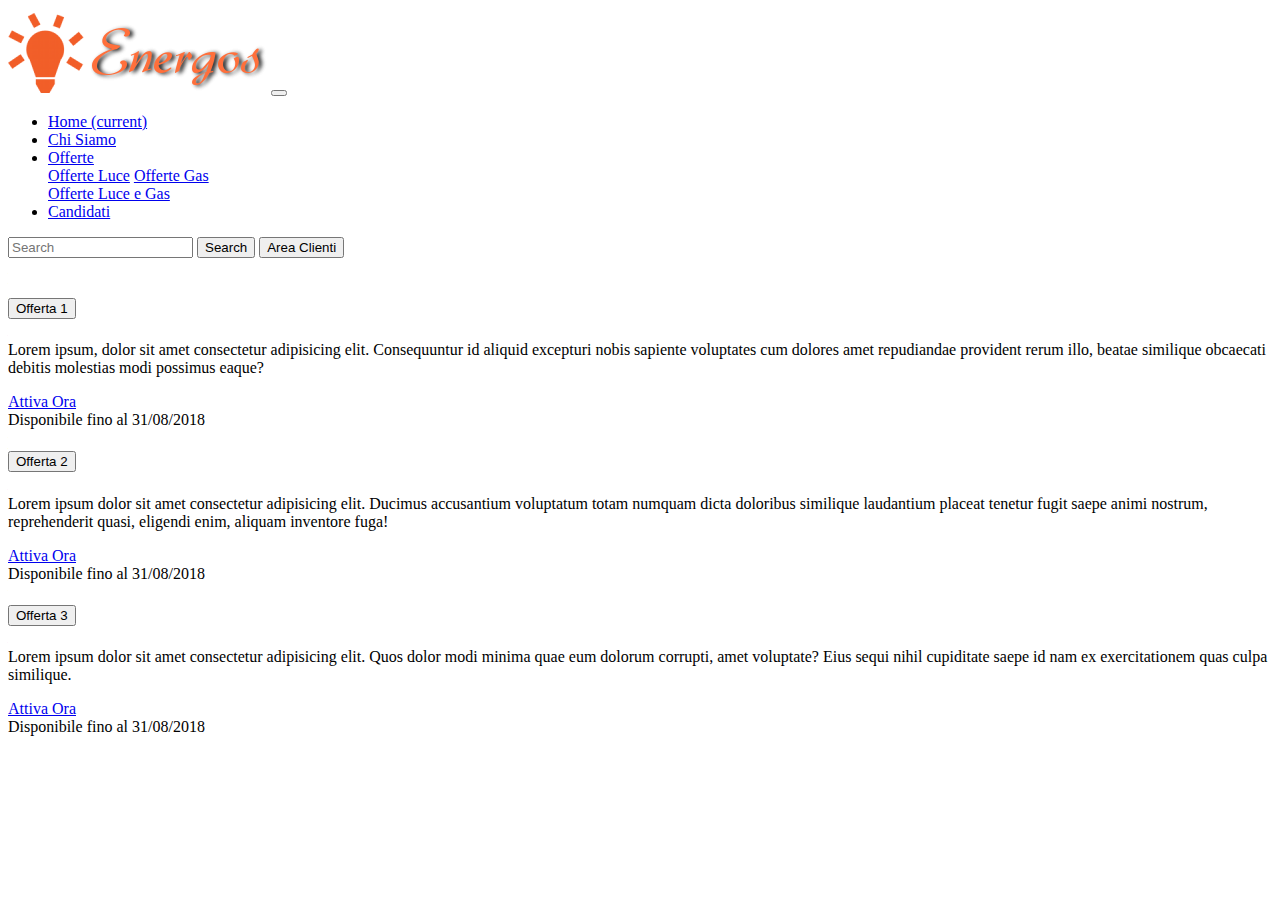
<file: OfferteLuce.html>
<!DOCTYPE html>
<html lang="en">

<head>
    <meta charset="UTF-8">
    <meta name="viewport" content="width=device-width, initial-scale=1.0">
    <meta http-equiv="X-UA-Compatible" content="ie=edge">
    <link rel="stylesheet" href="./Style.css">
    <link rel="stylesheet" href="https://stackpath.bootstrapcdn.com/bootstrap/4.1.1/css/bootstrap.min.css" integrity="sha384-WskhaSGFgHYWDcbwN70/dfYBj47jz9qbsMId/iRN3ewGhXQFZCSftd1LZCfmhktB" crossorigin="anonymous">

    <title>Document</title>
</head>

<body>
    <nav class="navbar navbar-expand-lg navbar-light
     bg-light margine">
        <a class="navbar-brand" href="./Index.html"><img src="./Img/Logo Energos.png" alt=""></a>
        <button class="navbar-toggler" type="button" data-toggle="collapse" data-target="#navbarSupportedContent" aria-controls="navbarSupportedContent" aria-expanded="false" aria-label="Toggle navigation">
                  <span class="navbar-toggler-icon"></span>
                </button>

        <div class="collapse navbar-collapse" id="navbarSupportedContent">
            <ul class="navbar-nav mr-auto">
                <li class="nav-item">
                    <a class="nav-link" href="./Index.html">Home <span class="sr-only">(current)</span></a>
                </li>
                <li class="nav-item">
                    <a class="nav-link" href="./ChiSiamo.html">Chi Siamo</a>
                </li>
                <li class="nav-item dropdown active">
                    <a class="nav-link dropdown-toggle" href="#" id="navbarDropdown" role="button" data-toggle="dropdown" aria-haspopup="true" aria-expanded="false">
                        Offerte
                      </a>
                    <div class="dropdown-menu" aria-labelledby="navbarDropdown">
                        <a class="dropdown-item active" id="cursore" href="#">Offerte Luce</a>
                        <a class="dropdown-item" href="./OfferteGas.html">Offerte Gas</a>
                        <div class="dropdown-divider"></div>
                        <a class="dropdown-item" href="./OfferteLuceEGas.html">Offerte Luce e Gas</a>
                    </div>
                </li>
                <li class="nav-item">
                    <a class="nav-link" href="./Candidati.html">Candidati</a>
                </li>
            </ul>
            <form class="form-inline my-2 my-lg-0">
                <input class="form-control mr-sm-2" type="search" placeholder="Search" aria-label="Search">
                <button class="btn btn-outline-secondary my-2 my-sm-0 " type="submit">Search</button>
                <button class="btn btn-outline-secondary my-2 my-sm-0" type="button"> Area Clienti</button>
            </form>
        </div>
    </nav>

    <div class="accordion" id="accordionExample">
        <div class="card">
            <div class="card-header" id="headingOne">
                <h5 class="mb-0">
                    <button class="btn btn-link" type="button" data-toggle="collapse" data-target="#collapseOne" aria-expanded="true" aria-controls="collapseOne">
                    Offerta 1
                  </button>
                </h5>
            </div>

            <div id="collapseOne" class="collapse show" aria-labelledby="headingOne" data-parent="#accordionExample">
                <div class="card text-center">
                    <div class="card-body">
                        <p class="card-text">Lorem ipsum, dolor sit amet consectetur adipisicing elit. Consequuntur id aliquid excepturi nobis sapiente voluptates cum dolores amet repudiandae provident rerum illo, beatae similique obcaecati debitis molestias modi possimus
                            eaque?
                        </p>
                        <a href="./Attivazione.html" class="btn btn-primary">Attiva Ora</a>
                    </div>
                    <div class="card-footer text-muted">
                        Disponibile fino al 31/08/2018
                    </div>
                </div>
            </div>
        </div>
        <div class="card">
            <div class="card-header" id="headingTwo">
                <h5 class="mb-0">
                    <button class="btn btn-link collapsed" type="button" data-toggle="collapse" data-target="#collapseTwo" aria-expanded="false" aria-controls="collapseTwo">
                    Offerta 2
                  </button>
                </h5>
            </div>
            <div id="collapseTwo" class="collapse" aria-labelledby="headingTwo" data-parent="#accordionExample">
                <div class="card text-center">
                    <div class="card-body">
                        <p class="card-text">Lorem ipsum dolor sit amet consectetur adipisicing elit. Ducimus accusantium voluptatum totam numquam dicta doloribus similique laudantium placeat tenetur fugit saepe animi nostrum, reprehenderit quasi, eligendi enim, aliquam inventore
                            fuga!
                        </p>
                        <a href="./Attivazione.html" class="btn btn-primary">Attiva Ora</a>
                    </div>
                    <div class="card-footer text-muted">
                        Disponibile fino al 31/08/2018
                    </div>
                </div>
            </div>
        </div>
        <div class="card">
            <div class="card-header" id="headingThree">
                <h5 class="mb-0">
                    <button class="btn btn-link collapsed" type="button" data-toggle="collapse" data-target="#collapseThree" aria-expanded="false" aria-controls="collapseThree">
                    Offerta 3
                  </button>
                </h5>
            </div>
            <div id="collapseThree" class="collapse" aria-labelledby="headingThree" data-parent="#accordionExample">
                <div class="card text-center">
                    <div class="card-body">
                        <p class="card-text">Lorem ipsum dolor sit amet consectetur adipisicing elit. Quos dolor modi minima quae eum dolorum corrupti, amet voluptate? Eius sequi nihil cupiditate saepe id nam ex exercitationem quas culpa similique.</p>
                        <a href="./Attivazione.html" class="btn btn-primary">Attiva Ora</a>
                    </div>
                    <div class="card-footer text-muted">
                        Disponibile fino al 31/08/2018
                    </div>
                </div>
            </div>
        </div>
    </div>



    <script src="https://code.jquery.com/jquery-3.3.1.slim.min.js" integrity="sha384-q8i/X+965DzO0rT7abK41JStQIAqVgRVzpbzo5smXKp4YfRvH+8abtTE1Pi6jizo" crossorigin="anonymous"></script>
    <script src="https://cdnjs.cloudflare.com/ajax/libs/popper.js/1.14.3/umd/popper.min.js" integrity="sha384-ZMP7rVo3mIykV+2+9J3UJ46jBk0WLaUAdn689aCwoqbBJiSnjAK/l8WvCWPIPm49" crossorigin="anonymous"></script>
    <script src="https://stackpath.bootstrapcdn.com/bootstrap/4.1.1/js/bootstrap.min.js" integrity="sha384-smHYKdLADwkXOn1EmN1qk/HfnUcbVRZyYmZ4qpPea6sjB/pTJ0euyQp0Mk8ck+5T" crossorigin="anonymous"></script>
</body>

</html>
</file>
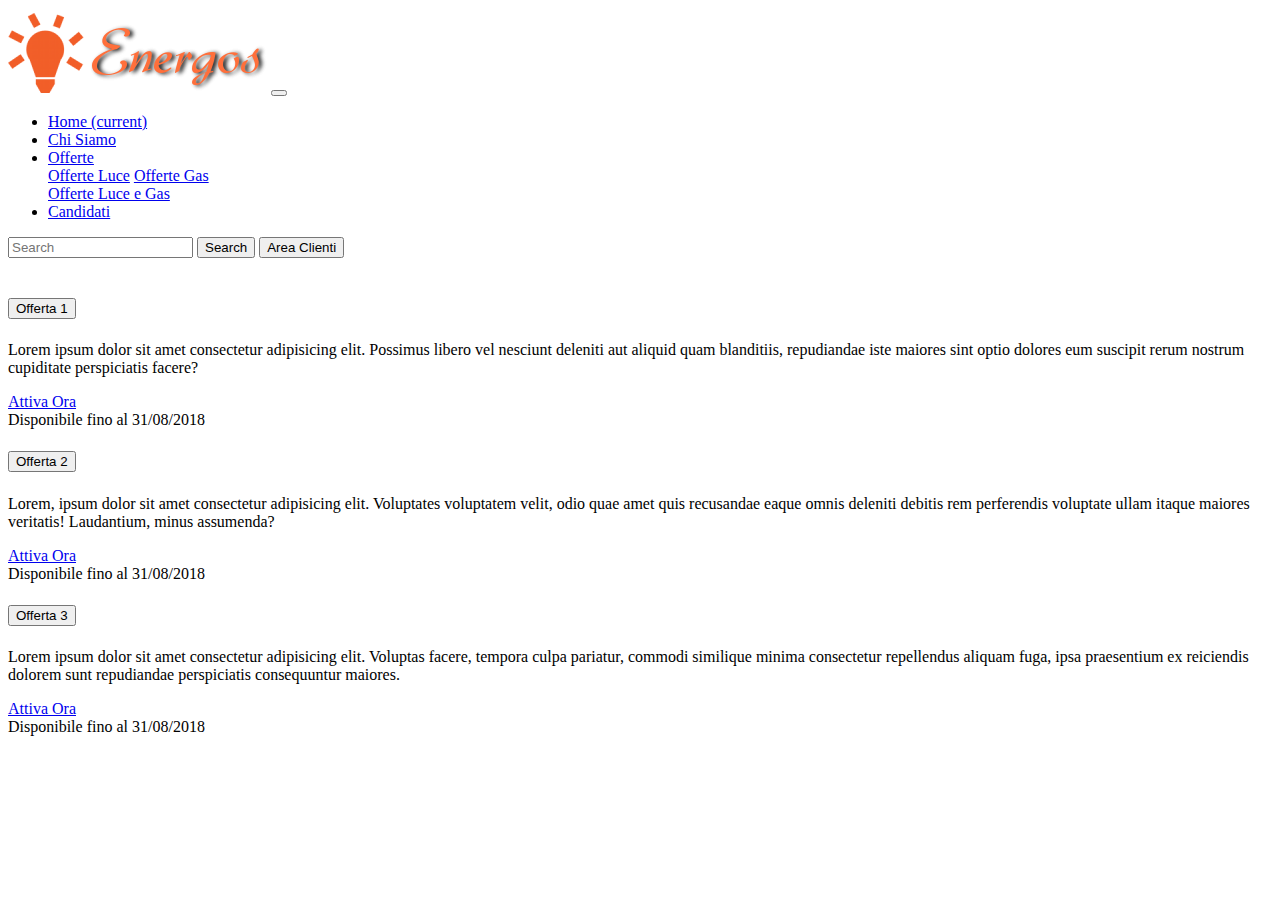
<file: OfferteLuceEGas.html>
<!DOCTYPE html>
<html lang="en">

<head>
    <meta charset="UTF-8">
    <meta name="viewport" content="width=device-width, initial-scale=1.0">
    <meta http-equiv="X-UA-Compatible" content="ie=edge">
    <link rel="stylesheet" href="./Style.css">
    <link rel="stylesheet" href="https://stackpath.bootstrapcdn.com/bootstrap/4.1.1/css/bootstrap.min.css" integrity="sha384-WskhaSGFgHYWDcbwN70/dfYBj47jz9qbsMId/iRN3ewGhXQFZCSftd1LZCfmhktB" crossorigin="anonymous">

    <title>Document</title>
</head>

<body>
    <nav class="navbar navbar-expand-lg navbar-light
     bg-light margine">
        <a class="navbar-brand" href="./Index.html"><img src="./Img/Logo Energos.png" alt=""></a>
        <button class="navbar-toggler" type="button" data-toggle="collapse" data-target="#navbarSupportedContent" aria-controls="navbarSupportedContent" aria-expanded="false" aria-label="Toggle navigation">
                  <span class="navbar-toggler-icon"></span>
                </button>

        <div class="collapse navbar-collapse" id="navbarSupportedContent">
            <ul class="navbar-nav mr-auto">
                <li class="nav-item ">
                    <a class="nav-link" href="./Index.html">Home <span class="sr-only">(current)</span></a>
                </li>
                <li class="nav-item ">
                    <a class="nav-link" href="./ChiSiamo.html">Chi Siamo</a>
                </li>
                <li class="nav-item dropdown active">
                    <a class="nav-link dropdown-toggle" href="#" id="navbarDropdown" role="button" data-toggle="dropdown" aria-haspopup="true" aria-expanded="false">
                        Offerte
                      </a>
                    <div class="dropdown-menu" aria-labelledby="navbarDropdown">
                        <a class="dropdown-item" href="./OfferteLuce.html">Offerte Luce</a>
                        <a class="dropdown-item" href="./OfferteGas.html">Offerte Gas</a>
                        <div class="dropdown-divider"></div>
                        <a class="dropdown-item active" id="cursore" href="#">Offerte Luce e Gas</a>
                    </div>
                </li>
                <li class="nav-item">
                    <a class="nav-link" href="./Candidati.html">Candidati</a>
                </li>
            </ul>
            <form class="form-inline my-2 my-lg-0">
                <input class="form-control mr-sm-2" type="search" placeholder="Search" aria-label="Search">
                <button class="btn btn-outline-secondary my-2 my-sm-0 " type="submit">Search</button>
                <button class="btn btn-outline-secondary my-2 my-sm-0" type="button"> Area Clienti</button>
            </form>
        </div>
    </nav>

    <div class="accordion" id="accordionExample">
        <div class="card">
            <div class="card-header" id="headingOne">
                <h5 class="mb-0">
                    <button class="btn btn-link" type="button" data-toggle="collapse" data-target="#collapseOne" aria-expanded="true" aria-controls="collapseOne">
                    Offerta 1
                  </button>
                </h5>
            </div>

            <div id="collapseOne" class="collapse show" aria-labelledby="headingOne" data-parent="#accordionExample">
                <div class="card text-center">
                    <div class="card-body">
                        <p class="card-text">Lorem ipsum dolor sit amet consectetur adipisicing elit. Possimus libero vel nesciunt deleniti aut aliquid quam blanditiis, repudiandae iste maiores sint optio dolores eum suscipit rerum nostrum cupiditate perspiciatis facere?</p>
                        <a href="./Attivazione.html" class="btn btn-primary">Attiva Ora</a>
                    </div>
                    <div class="card-footer text-muted">
                        Disponibile fino al 31/08/2018
                    </div>
                </div>
            </div>
        </div>
        <div class="card">
            <div class="card-header" id="headingTwo">
                <h5 class="mb-0">
                    <button class="btn btn-link collapsed" type="button" data-toggle="collapse" data-target="#collapseTwo" aria-expanded="false" aria-controls="collapseTwo">
                    Offerta 2
                  </button>
                </h5>
            </div>
            <div id="collapseTwo" class="collapse" aria-labelledby="headingTwo" data-parent="#accordionExample">
                <div class="card text-center">
                    <div class="card-body">
                        <p class="card-text">Lorem, ipsum dolor sit amet consectetur adipisicing elit. Voluptates voluptatem velit, odio quae amet quis recusandae eaque omnis deleniti debitis rem perferendis voluptate ullam itaque maiores veritatis! Laudantium, minus assumenda?</p>
                        <a href="./Attivazione.html" class="btn btn-primary">Attiva Ora</a>
                    </div>
                    <div class="card-footer text-muted">
                        Disponibile fino al 31/08/2018
                    </div>
                </div>
            </div>
        </div>
        <div class="card">
            <div class="card-header" id="headingThree">
                <h5 class="mb-0">
                    <button class="btn btn-link collapsed" type="button" data-toggle="collapse" data-target="#collapseThree" aria-expanded="false" aria-controls="collapseThree">
                    Offerta 3
                  </button>
                </h5>
            </div>
            <div id="collapseThree" class="collapse" aria-labelledby="headingThree" data-parent="#accordionExample">
                <div class="card text-center">
                    <div class="card-body">
                        <p class="card-text">Lorem ipsum dolor sit amet consectetur adipisicing elit. Voluptas facere, tempora culpa pariatur, commodi similique minima consectetur repellendus aliquam fuga, ipsa praesentium ex reiciendis dolorem sunt repudiandae perspiciatis
                            consequuntur maiores.</p>
                        <a href="./Attivazione.html" class="btn btn-primary">Attiva Ora</a>
                    </div>
                    <div class="card-footer text-muted">
                        Disponibile fino al 31/08/2018
                    </div>
                </div>
            </div>
        </div>
    </div>



    <script src="https://code.jquery.com/jquery-3.3.1.slim.min.js" integrity="sha384-q8i/X+965DzO0rT7abK41JStQIAqVgRVzpbzo5smXKp4YfRvH+8abtTE1Pi6jizo" crossorigin="anonymous"></script>
    <script src="https://cdnjs.cloudflare.com/ajax/libs/popper.js/1.14.3/umd/popper.min.js" integrity="sha384-ZMP7rVo3mIykV+2+9J3UJ46jBk0WLaUAdn689aCwoqbBJiSnjAK/l8WvCWPIPm49" crossorigin="anonymous"></script>
    <script src="https://stackpath.bootstrapcdn.com/bootstrap/4.1.1/js/bootstrap.min.js" integrity="sha384-smHYKdLADwkXOn1EmN1qk/HfnUcbVRZyYmZ4qpPea6sjB/pTJ0euyQp0Mk8ck+5T" crossorigin="anonymous"></script>
</body>

</html>
</file>
<file: Style.css>
.form-inline .my-2 .my-lg-0 {
    color: white;
}

.btn .btn-outline-success .my-2 .my-sm-0 {
    color: white !important;
}

.ChiSiamo .container {
    font-family: fantasy, cursive, serif, sans-serif;
    display: inline-block;
}

.margine {
    margin-bottom: 40px;
}

.titolo {
    text-align: center;
    font-family: fantasy, cursive, serif, sans-serif;
}

.foto {
    display: inline !important;
}

.immagine {
    width: 220px;
    height: 210px;
    border: 2px solid black;
    margin-bottom: 2px;
    margin-top: 2px;
}

#cursore .active .nav-link {
    cursor: default;
}
</file>
